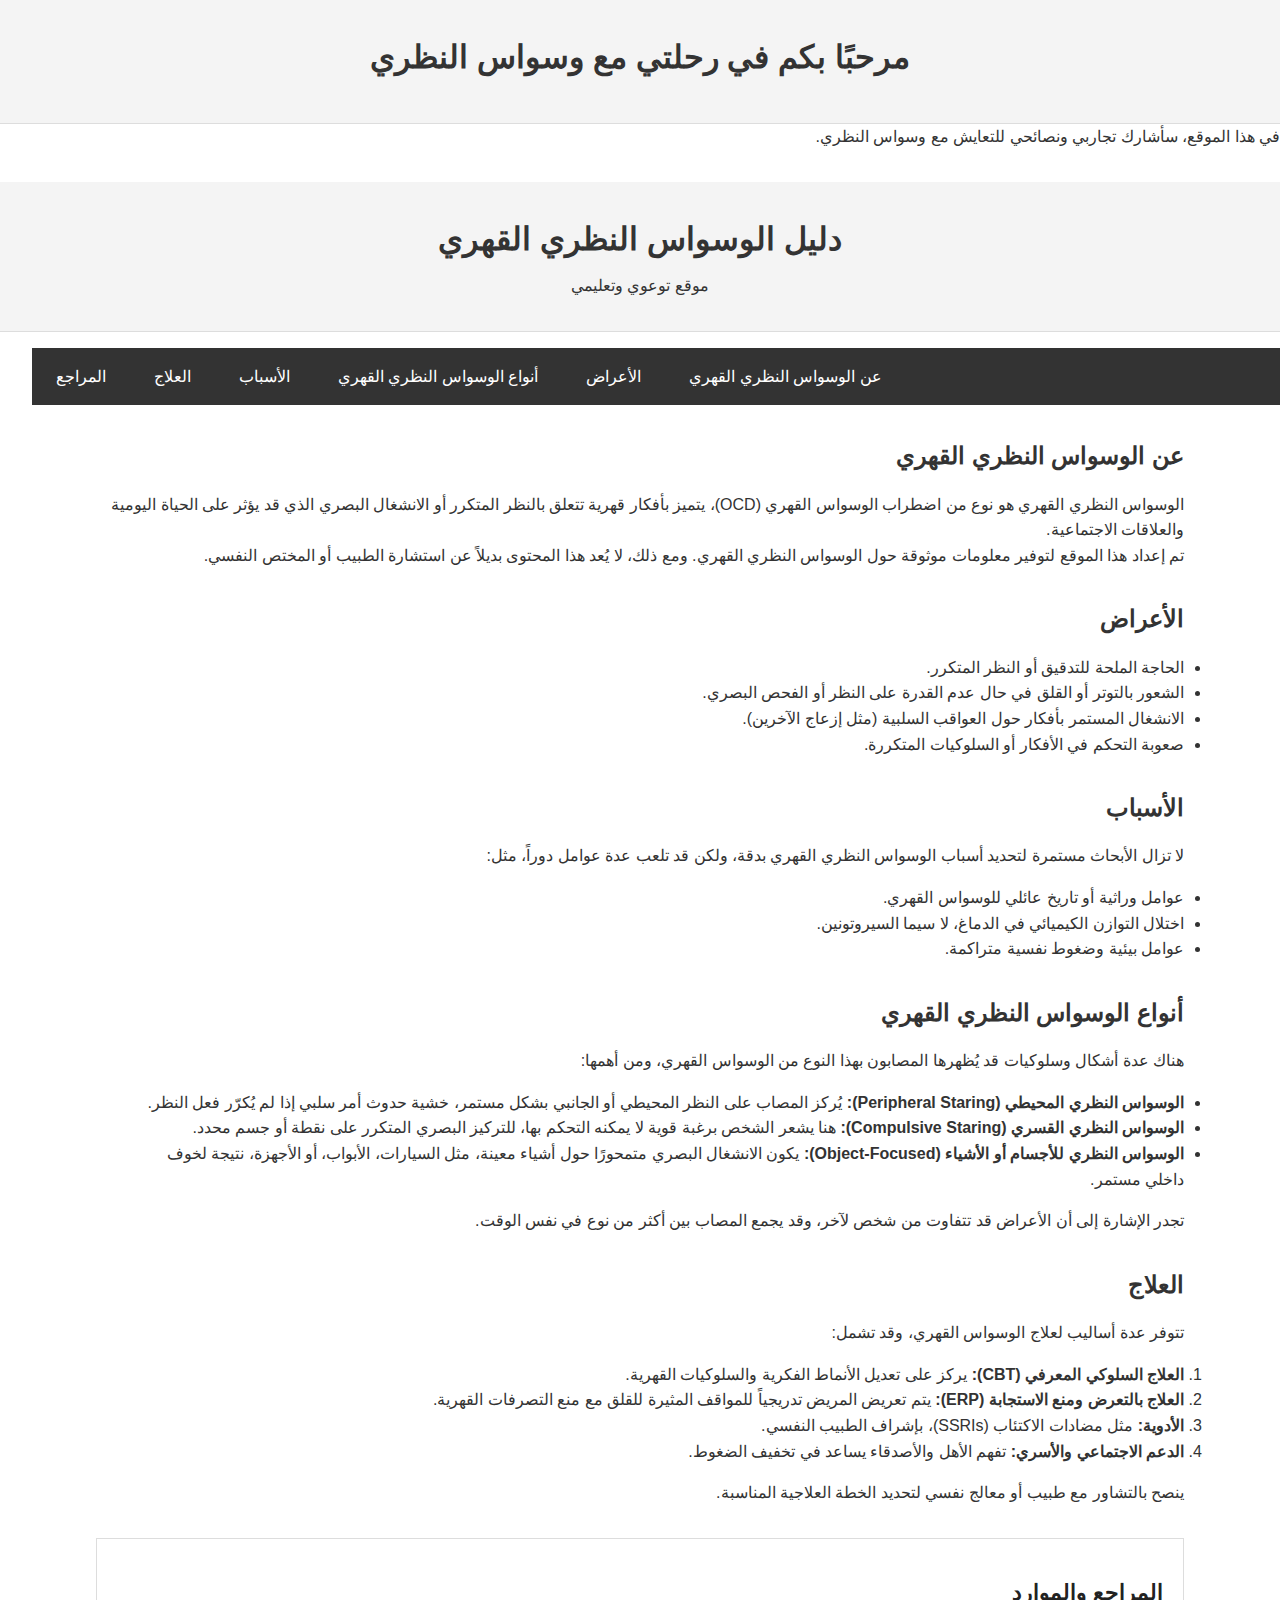
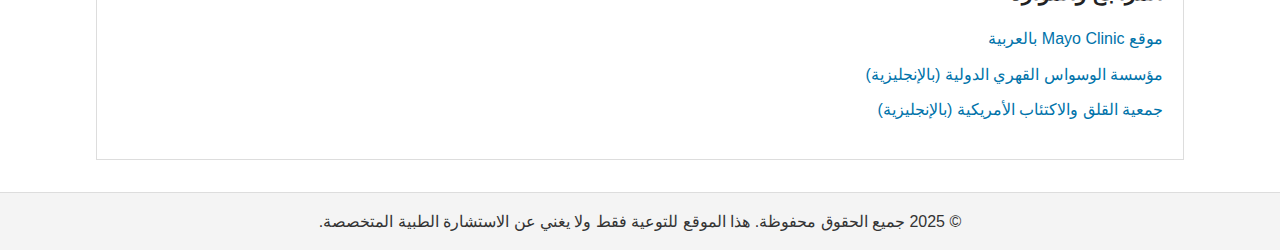
<file: index.html>
<!DOCTYPE html>
<html lang="ar" dir="rtl">
<head>
  
<!DOCTYPE html>
<html lang="ar" dir="rtl">
<head>
  <meta charset="UTF-8">
  <title>الوسواس النظري القهري – معلومات وحقائق</title>
  <meta name="description" content="دليل شامل عن الوسواس النظري القهري، أسبابه وأعراضه وطرق العلاج.">
  <meta name="viewport" content="width=device-width, initial-scale=1.0">
  <!-- Any other meta tags or links to CSS go here -->
</head>
<body>
  <!-- Rest of your content -->
</body>
</html>

  <meta charset="UTF-8">
  <meta name="viewport" content="width=device-width, initial-scale=1.0">
  <title>رحلتي مع وسواس النظري</title>
  <link rel="stylesheet" href="style.css">
</head>
<body>
  <header>
    <h1>مرحبًا بكم في رحلتي مع وسواس النظري</h1>
  </header>
  <section>
    <p>في هذا الموقع، سأشارك تجاربي ونصائحي للتعايش مع وسواس النظري.</p>
  </section>
</body>
</html>

<!DOCTYPE html>
<html lang="ar" dir="rtl">
<head>
  <meta charset="UTF-8">
  <meta name="viewport" content="width=device-width, initial-scale=1.0">
  <title>دليل الوسواس النظري القهري</title>
  <style>
    /* ========== BASIC RESET & FONT ========== */
    * {
      box-sizing: border-box;
      margin: 0;
      padding: 0;
    }
    body {
      font-family: "Tajawal", sans-serif;
      line-height: 1.6;
      color: #333;
      direction: rtl;  /* Ensure text flows right-to-left */
      text-align: right;
    }

    /* ========== HEADER & NAV ========== */
    header {
      background: #f4f4f4;
      padding: 2rem;
      text-align: center;
    }
    header h1 {
      margin-bottom: 0.5rem;
    }

    nav ul {
      list-style: none;
      display: flex;
      justify-content: flex-end;
      background: #333;
    }
    nav li {
      margin: 0;
    }
    nav a {
      display: block;
      padding: 1rem 1.5rem;
      color: #fff;
      text-decoration: none;
    }
    nav a:hover {
      background: #555;
    }

    /* ========== MAIN CONTENT ========== */
    .container {
      max-width: 1200px;
      margin: 2rem auto;
      padding: 0 2rem;
    }
    section, aside {
      margin-bottom: 2rem;
    }
    h2, h3 {
      margin-bottom: 1rem;
      margin-top: 1rem;
    }
    ul, ol {
      margin: 1rem 0 1rem 2rem;
    }

    /* ========== FOOTER ========== */
    footer {
      background: #f4f4f4;
      text-align: center;
      padding: 1rem;
    }
  </style>
</head>
<body>
  <header>
    <h1>دليل الوسواس النظري القهري</h1>
    <p>موقع توعوي وتعليمي</p>
  </header>

  <nav>
    <ul>
      <li><a href="#about">عن الوسواس النظري القهري</a></li>
      <li><a href="#symptoms">الأعراض</a></li>
      <li><a href="#types">أنواع الوسواس النظري القهري</a></li>
      <li><a href="#causes">الأسباب</a></li>
      <li><a href="#treatment">العلاج</a></li>
      <li><a href="#resources">المراجع</a></li>
    </ul>
  </nav>

  <div class="container">
    <!-- ========== About Section ========== -->
    <section id="about">
      <h2>عن الوسواس النظري القهري</h2>
      <p>
        الوسواس النظري القهري هو نوع من اضطراب الوسواس القهري (OCD)، 
        يتميز بأفكار قهرية تتعلق بالنظر المتكرر أو الانشغال البصري 
        الذي قد يؤثر على الحياة اليومية والعلاقات الاجتماعية.
      </p>
      <p>
        تم إعداد هذا الموقع لتوفير معلومات موثوقة حول الوسواس النظري القهري. 
        ومع ذلك، لا يُعد هذا المحتوى بديلاً عن استشارة الطبيب أو المختص النفسي.
      </p>
    </section>

    <!-- ========== Symptoms Section ========== -->
    <section id="symptoms">
      <h2>الأعراض</h2>
      <ul>
        <li>الحاجة الملحة للتدقيق أو النظر المتكرر.</li>
        <li>الشعور بالتوتر أو القلق في حال عدم القدرة على النظر أو الفحص البصري.</li>
        <li>الانشغال المستمر بأفكار حول العواقب السلبية (مثل إزعاج الآخرين).</li>
        <li>صعوبة التحكم في الأفكار أو السلوكيات المتكررة.</li>
      </ul>
    </section>

    <!-- ========== Causes Section ========== -->
    <section id="causes">
      <h2>الأسباب</h2>
      <p>
        لا تزال الأبحاث مستمرة لتحديد أسباب الوسواس النظري القهري بدقة، 
        ولكن قد تلعب عدة عوامل دوراً، مثل:
      </p>
      <ul>
        <li>عوامل وراثية أو تاريخ عائلي للوسواس القهري.</li>
        <li>اختلال التوازن الكيميائي في الدماغ، لا سيما السيروتونين.</li>
        <li>عوامل بيئية وضغوط نفسية متراكمة.</li>
      </ul>
    </section>

<!-- Existing sections ... -->

<section id="types">
  <h2>أنواع الوسواس النظري القهري</h2>
  <p>هناك عدة أشكال وسلوكيات قد يُظهرها المصابون بهذا النوع من الوسواس القهري، ومن أهمها:</p>
  <ul>
    <li>
      <strong>الوسواس النظري المحيطي (Peripheral Staring):</strong>
      يُركز المصاب على النظر المحيطي أو الجانبي بشكل مستمر، خشية حدوث أمر سلبي إذا لم يُكرّر فعل النظر.
    </li>
    <li>
      <strong>الوسواس النظري القسري (Compulsive Staring):</strong>
      هنا يشعر الشخص برغبة قوية لا يمكنه التحكم بها، للتركيز البصري المتكرر على نقطة أو جسم محدد.
    </li>
    <li>
      <strong>الوسواس النظري للأجسام أو الأشياء (Object-Focused):</strong>
      يكون الانشغال البصري متمحورًا حول أشياء معينة، مثل السيارات، الأبواب، أو الأجهزة، نتيجة لخوف داخلي مستمر.
    </li>
  </ul>
  <p>
    تجدر الإشارة إلى أن الأعراض قد تتفاوت من شخص لآخر، وقد يجمع المصاب بين أكثر من نوع في نفس الوقت.
  </p>
</section>

<!-- Continue with more sections if you like ... -->

    <!-- ========== Treatment Section ========== -->
    <section id="treatment">
      <h2>العلاج</h2>
      <p>
        تتوفر عدة أساليب لعلاج الوسواس القهري، وقد تشمل:
      </p>
      <ol>
        <li>
          <strong>العلاج السلوكي المعرفي (CBT):</strong>
          يركز على تعديل الأنماط الفكرية والسلوكيات القهرية.
        </li>
        <li>
          <strong>العلاج بالتعرض ومنع الاستجابة (ERP):</strong>
          يتم تعريض المريض تدريجياً للمواقف المثيرة للقلق مع منع التصرفات القهرية.
        </li>
        <li>
          <strong>الأدوية:</strong>
          مثل مضادات الاكتئاب (SSRIs)، بإشراف الطبيب النفسي.
        </li>
        <li>
          <strong>الدعم الاجتماعي والأسري:</strong>
          تفهم الأهل والأصدقاء يساعد في تخفيف الضغوط.
        </li>
      </ol>
      <p>
        ينصح بالتشاور مع طبيب أو معالج نفسي لتحديد الخطة العلاجية المناسبة.
      </p>
    </section>

    <!-- ========== Resources Section ========== -->
    <aside id="resources">
      <h3>المراجع والموارد</h3>
      <ul>
        <li>
          <a href="https://www.mayoclinic.org/ar/diseases-conditions/ocd">موقع Mayo Clinic بالعربية</a>
        </li>
        <li>
          <a href="https://iocdf.org/">مؤسسة الوسواس القهري الدولية (بالإنجليزية)</a>
        </li>
        <li>
          <a href="https://adaa.org/">جمعية القلق والاكتئاب الأمريكية (بالإنجليزية)</a>
        </li>
      </ul>
    </aside>
  </div>

  <footer>
    <p>© 2025 جميع الحقوق محفوظة. هذا الموقع للتوعية فقط ولا يغني عن الاستشارة الطبية المتخصصة.</p>
  </footer>
</body>
</html>
</file>
<file: style.css>
/* Reset and Base Styles */
* {
  margin: 0;
  padding: 0;
  box-sizing: border-box;
}

body {
  font-family: Arial, sans-serif;
  background-color: #ffffff;  /* white background */
  color: #333;                /* dark gray text */
  direction: rtl;
  text-align: right;
  line-height: 1.6;
}

/* Container for centering content */
.container {
  width: 90%;
  max-width: 1200px;
  margin: 0 auto;
}

/* Header Styles */
header {
  background-color: #f8f8f8;  /* light gray header background */
  color: #333;
  padding: 20px 0;
  border-bottom: 1px solid #ddd;
}

header h1 {
  margin: 0;
  padding: 0 20px;
  font-size: 32px;
  font-weight: bold;
}

header nav ul {
  list-style: none;
  padding: 0 20px;
  display: flex;
  gap: 20px;
}

header nav ul li a {
  color: #0073aa;  /* blue links */
  text-decoration: none;
  font-size: 16px;
}

header nav ul li a:hover {
  color: #005177;  /* darker blue on hover */
}

/* Main Content Area */
main {
  display: flex;
  gap: 20px;
  padding: 20px 0;
}

article {
  flex: 2;
  background-color: #fff;
  padding: 20px;
  border: 1px solid #ddd;
}

article h2 {
  margin-bottom: 10px;
  font-size: 28px;
  color: #222;
}

article p {
  margin-bottom: 15px;
  font-size: 18px;
  color: #555;
}

article img {
  max-width: 100%;
  height: auto;
  margin: 10px 0;
}

aside {
  flex: 1;
  background-color: #fff;
  padding: 20px;
  border: 1px solid #ddd;
}

aside h3 {
  margin-bottom: 10px;
  font-size: 22px;
  color: #222;
}

aside ul {
  list-style: none;
  padding-left: 0;
}

aside ul li {
  margin-bottom: 10px;
  font-size: 16px;
}

aside ul li a {
  color: #0073aa;
  text-decoration: none;
}

aside ul li a:hover {
  color: #005177;
}

/* Footer Styles */
footer {
  background-color: #f8f8f8;
  color: #333;
  text-align: center;
  padding: 10px 0;
  border-top: 1px solid #ddd;
  margin-top: 20px;
}
</file>
